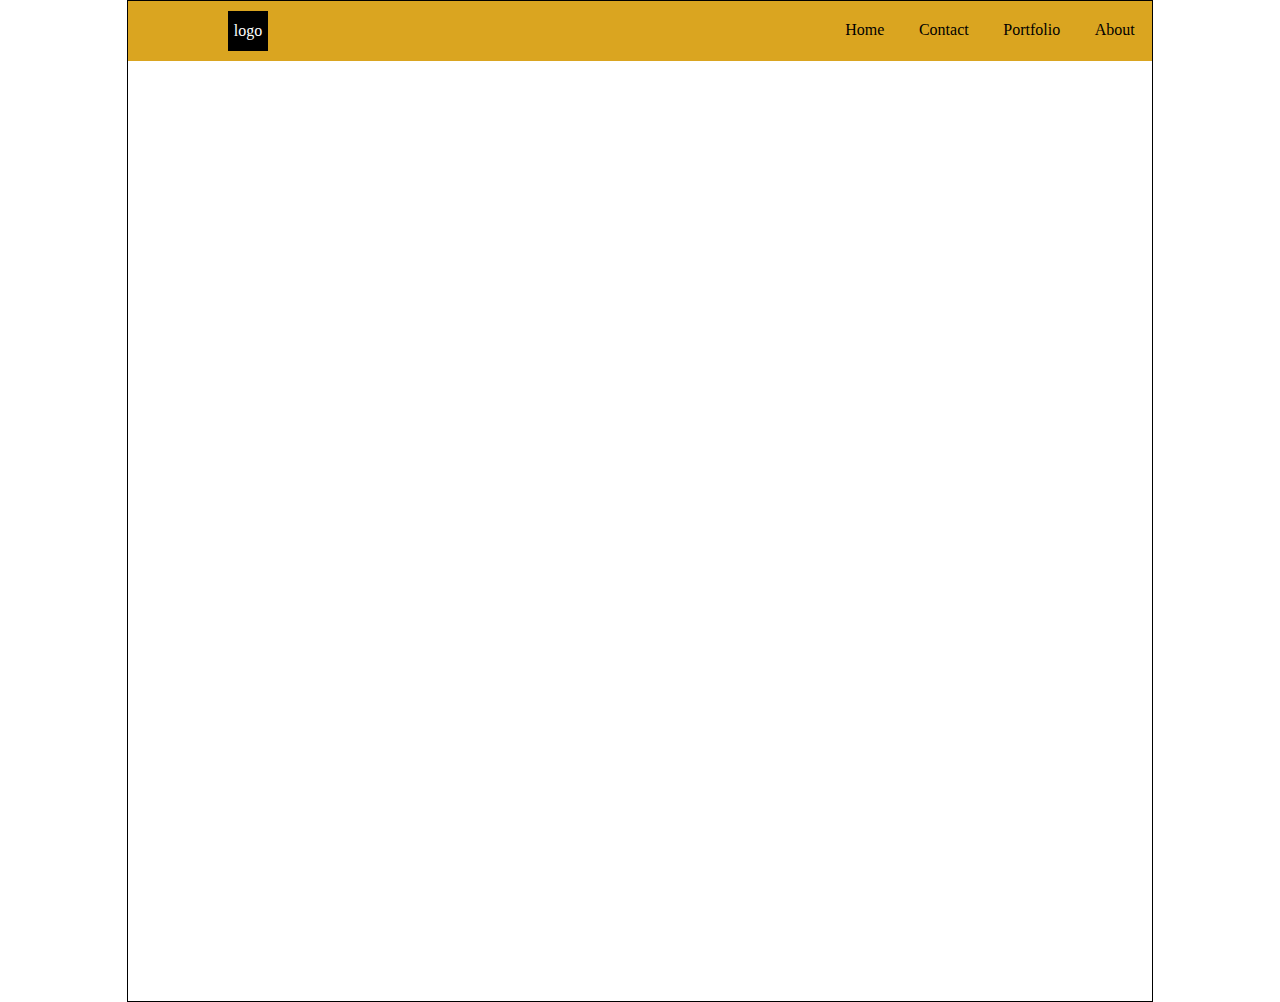
<file: index.html>
<!DOCTYPE html>
<html>
	<head>
		<title>Home</title>

		<link rel="stylesheet" type="text/css" href="style.css">
	</head>
	<body>

		<div class="main-container">
			
			<nav>
				<div class="logo">
					logo
				</div>
				<ul>
					<li>Home</li>
					<li>Contact</li>
					<li>Portfolio</li>
					<li>About</li>
				</ul>	
			</nav>

		</div>
		<div></div>
	</body>
</html>
</file>
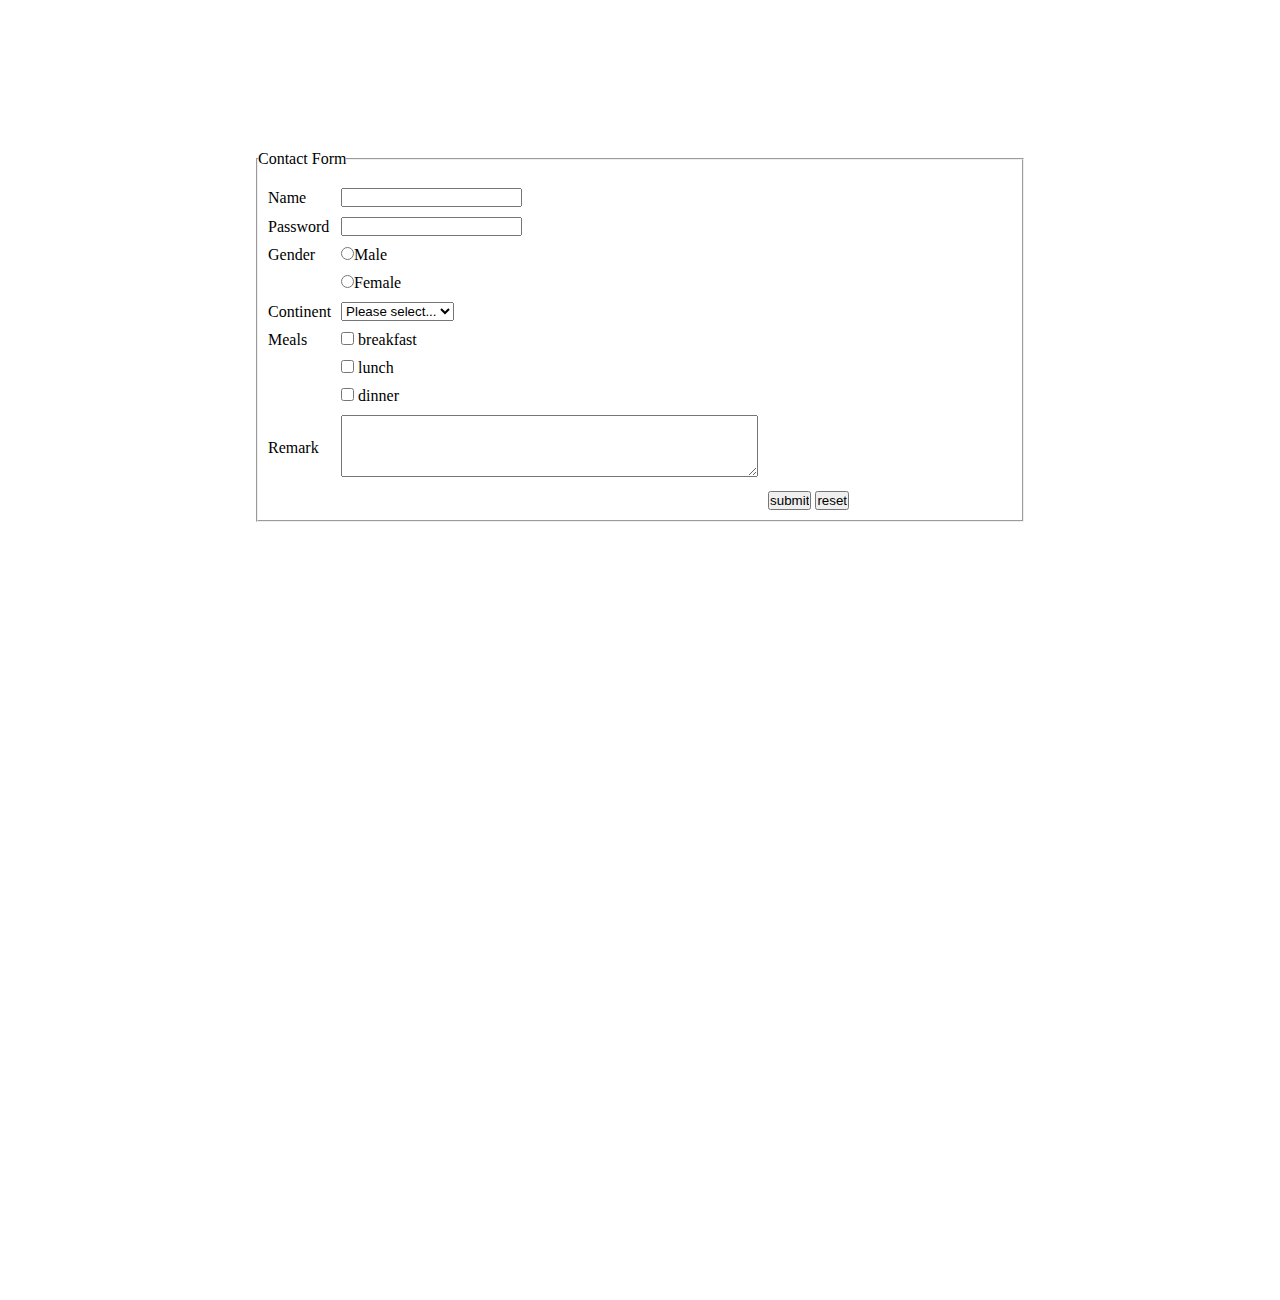
<file: contact.html>
<!DOCTYPE html>
<html>
	<head>
		<title></title>

		<link rel="stylesheet" type="text/css" href="style.css">
	</head>
	<body>

		<div class="form-container">
			<form>
				<fieldset>
					<table cellspacing="10" cellpadding="10">
						<legend>Contact Form</legend>
			<thead>
				<th></th>
				<th></th>
				<th></th>
			</thead>
			<tbody>
				<form>
					<tr>
						<td><label for="Username">Name</label></td>
						<td><input type="Username" name="username" id="Username"></td>
						<td></td>
					</tr>
					<tr>
						<td><label for="Password">Password</label></td>
						<td><input type="Password" name="password" id="Password"></td>
						<td></td>
					</tr>
					<tr>
						<td><label for="Gender">Gender</label></td>
						<td><input type="Radio" name="gender" id="Gender" value="Male">Male	
						<td></td>
					</tr>
					<tr>
						<td></td>
						<td><input type="Radio" name="gender" id="Gender" value="Female">Female</td>
						<td></td>
					</tr>
					<tr>
						<td><label>Continent</label></td>
						<td>
							<select name="continents">
								<option value="None" selected disabled>Please select...</option>
								<option value="Europe">Europe</option>
								<option value="Africa">Africa</option>
								<option value="Asia">Asia</option>
								<option value="Australia">Australia</option>
								<option value="USA">USA</option>
								<option value="NA">North America</option>
							</select>
						</td>
						<td></td>
					</tr>
					<tr>
						<td><label for="food">Meals</label></td>
						<td>
							<input type="checkbox" value="breakfast" name="food" id="breakfast">
							<label for="breakfast">breakfast</label>
						</td>
						<td></td>
					</tr>
					<tr>
						<td></td>
						<td><input type="checkbox" value="lunch" name="food" id="lunch">
							<label for="lunch">lunch</label>
						</td>
						<td></td>
					</tr>
					<tr>
						<td></td>
						<td>
							<input type="checkbox" value="dinner" name="food" id="dinner">
							<label for="dinner">dinner</label>
						</td>
						<td></td>
					</tr>
					<tr>
						<td><label for="message">Remark</label></td>
						<td><textarea id="message" cols="50" rows="4"></textarea></td>
						<td></td>
					</tr>
				</form>
			</tbody>
			<tfoot>
				<th></th>
				<th></th>
				<th>
					<input type="submit" value="submit">
					<input type="reset" value="reset">
				</th>
			</tfoot>
		</table>
				</fieldset>
			</form>
		</div>

	</body>
</html>
</file>
<file: style.css>
/*style.css*/
*{
	margin:0;
	padding:0; 
}
.main-container{
	width: 80%;
	height: 1000px;

	margin:0 auto;
	border:1px solid black;
}
nav{
	height: 60px;
	width: 100%;

	background-color: goldenrod;
}
nav ul{
	display: flex;
	justify-content: space-around;

	margin-left: 700px;
}
nav li{
	list-style-type: none;

	margin-top: 20px;
}
.logo{
	height: 40px;
	width: 40px;

	background-color: black;

	position: absolute;
	margin-top: 10px;
	margin-left: 100px;
	color: white;
	display: flex;
	justify-content: center;
	align-items: center;
}
.form-container{
	width: 60%;
	height: 1000px;

	/*border:1px solid black;*/

	margin:150px auto;
}
</file>
